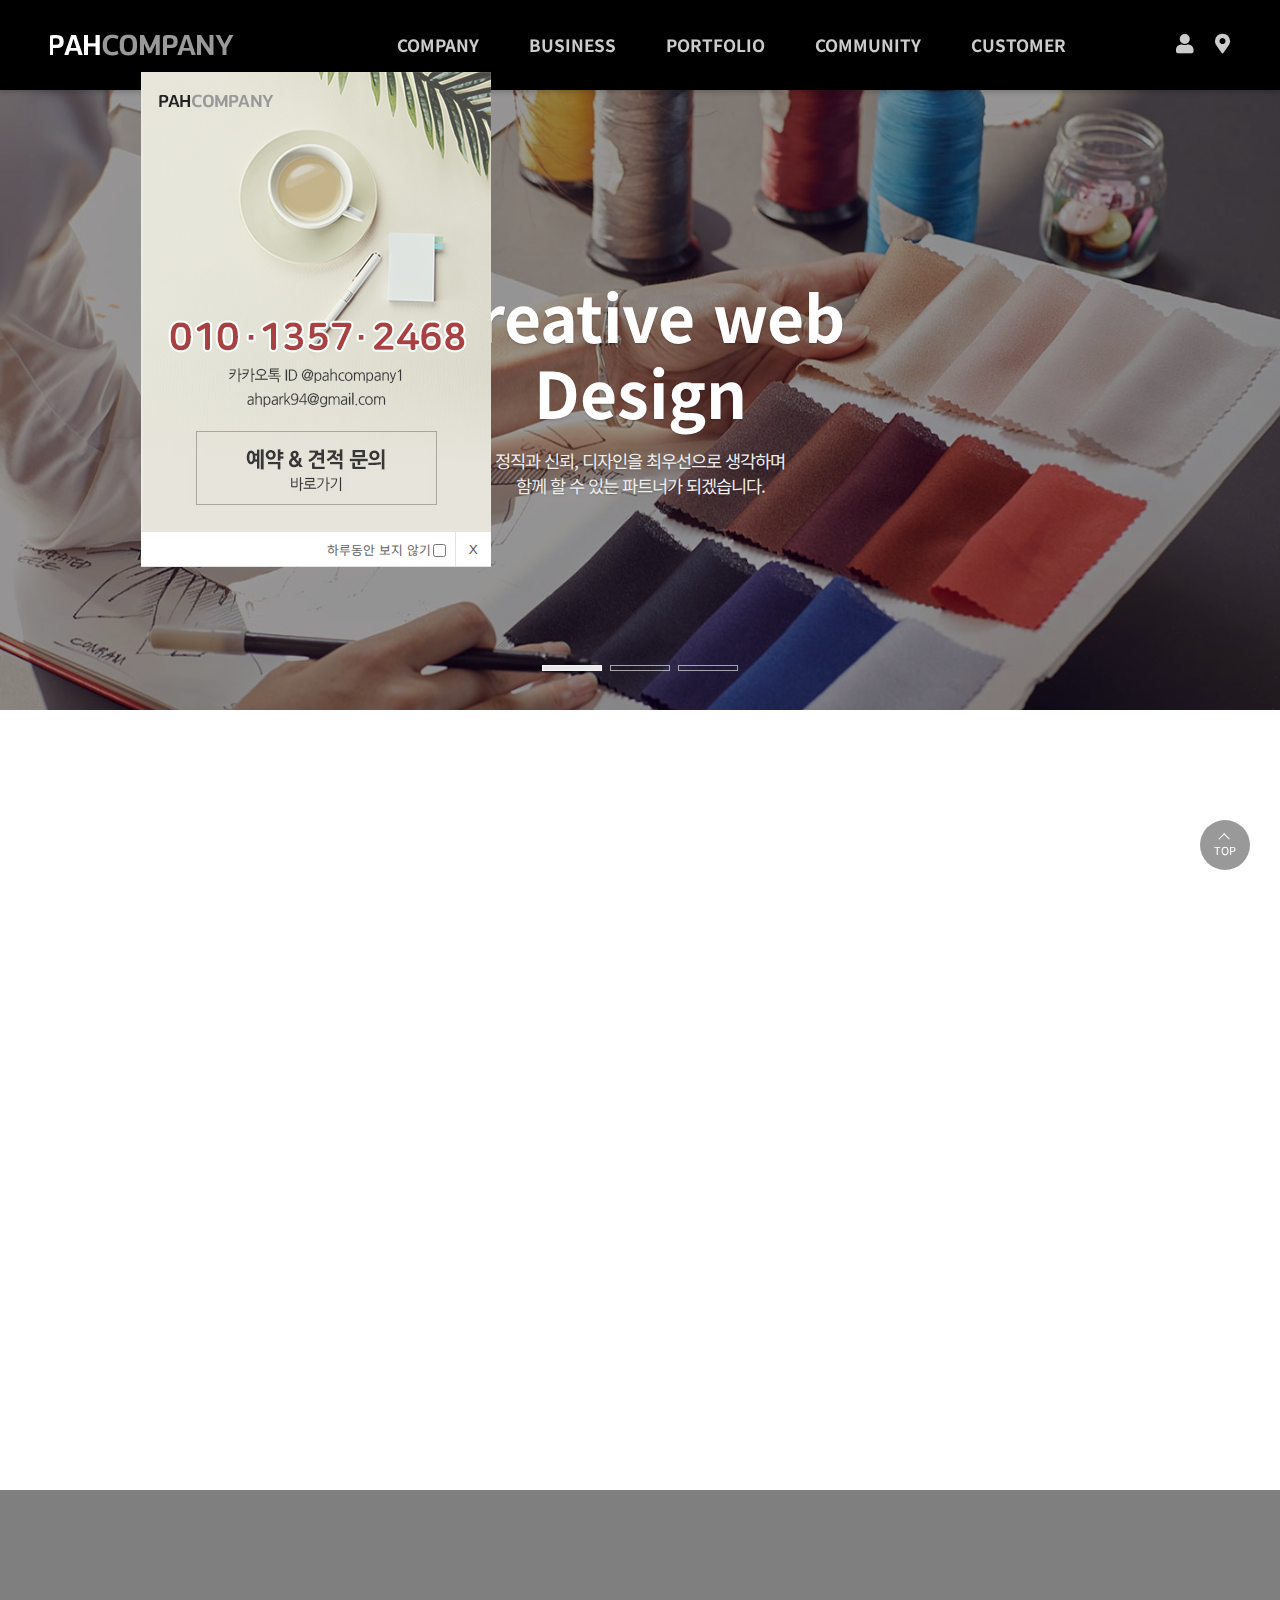
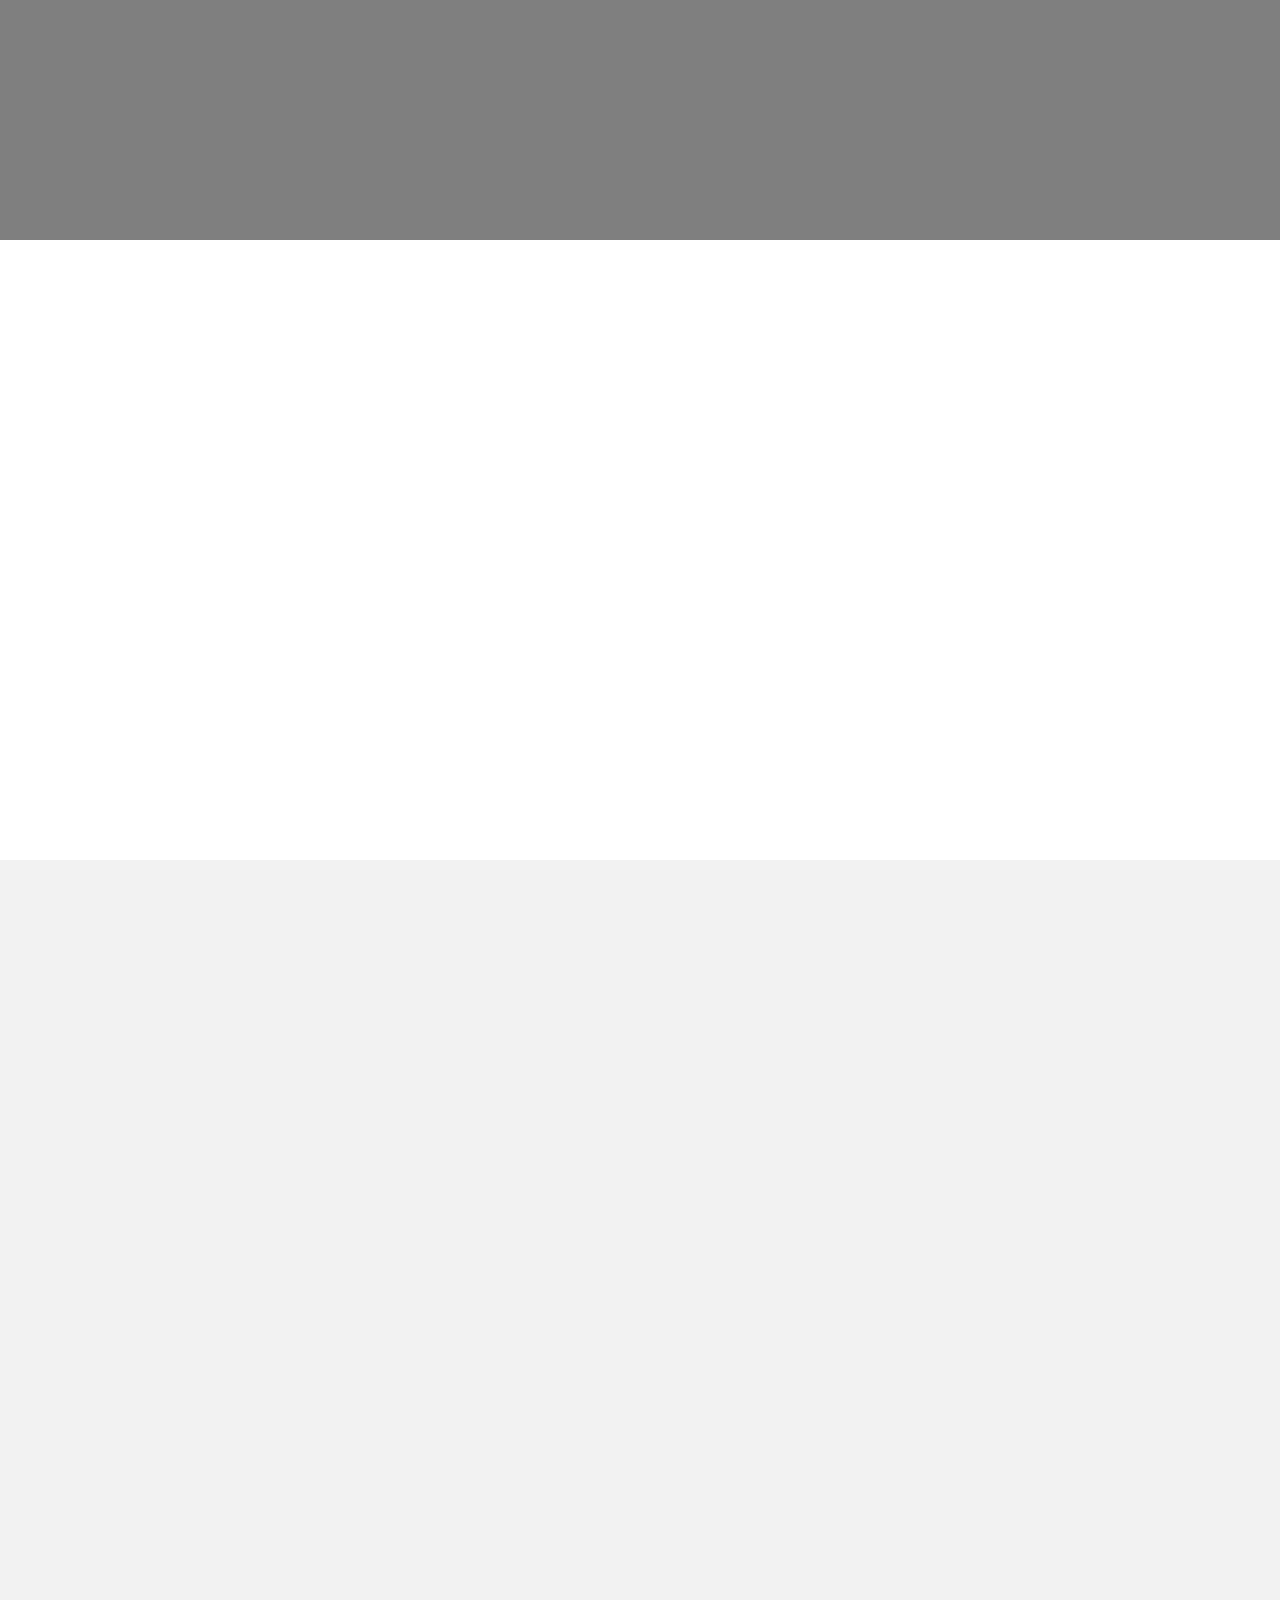
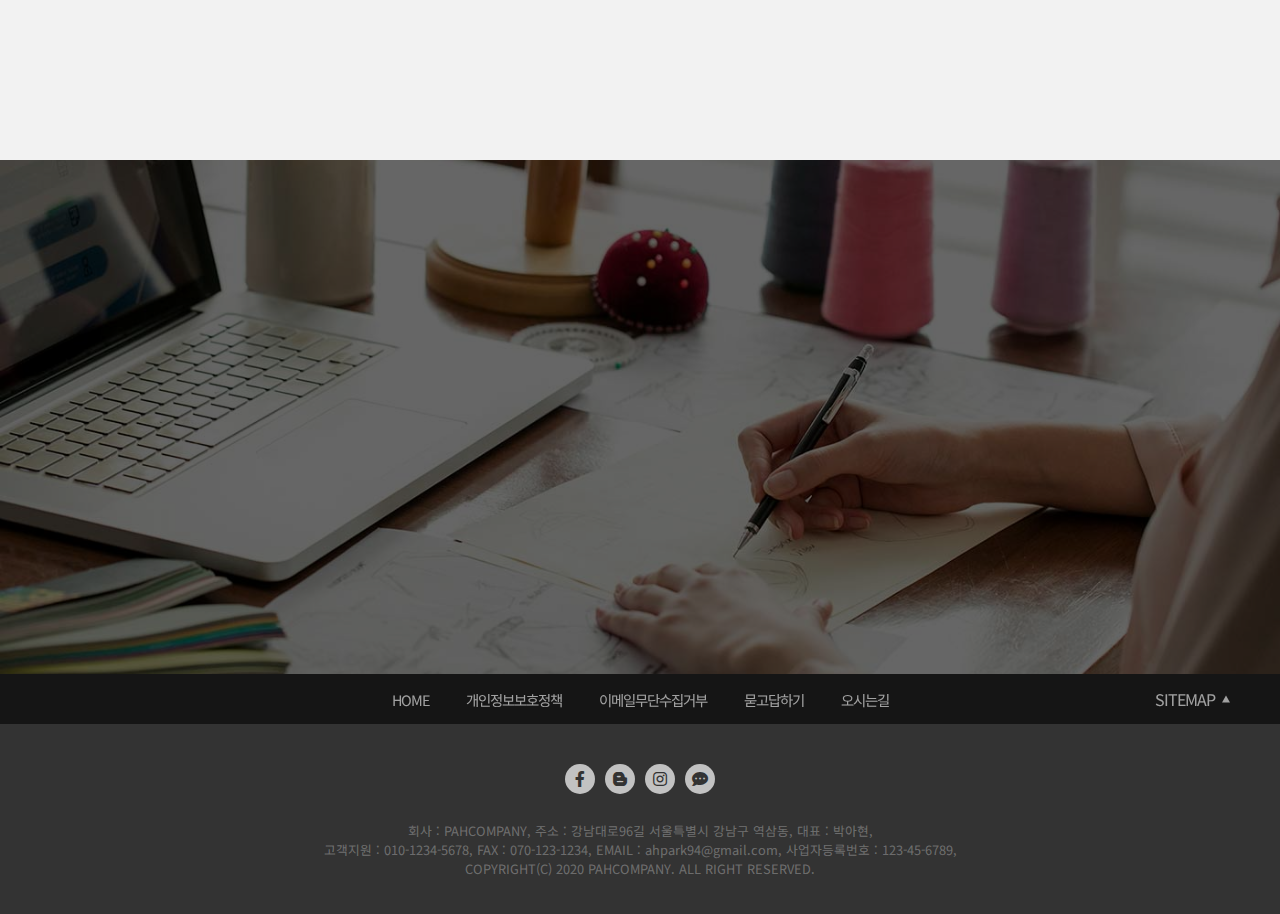
<file: index.html>
<!DOCTYPE html>
<html lang="ko">
<head>
    <meta charset="UTF-8">
    <meta name="viewport" content="width=device-width, initial-scale=1.0 maximum-scale=2.0">
    <title>PAHCOMPANY</title>
    <link rel="stylesheet" href="https://use.fontawesome.com/releases/v5.7.0/css/all.css">
    <link rel="stylesheet" href="css/slick.css">
    <link rel="stylesheet" href="css/reset.css">
    <link rel="stylesheet" href="css/common.css">
    <link rel="stylesheet" href="css/index.css">
    <link rel="stylesheet" href="css/rwdcommon.css">
    <link rel="stylesheet" href="css/login.css">
    <link rel="stylesheet" href="css/join.css">
    <link rel="stylesheet" href="css/company01.css">
    <link rel="stylesheet" href="css/company02.css">
    <link rel="stylesheet" href="css/company03.css">
    <link rel="stylesheet" href="css/customer01.css">
    <link rel="stylesheet" href="css/community01.css">
    <link rel="stylesheet" href="css/business01.css">
    <link rel="stylesheet" href="css/portfolio01.css">
    <script src="js/jquery-1.12.4.min.js"></script>
    <script src="js/jquery-migrate-1.4.1.min.js"></script>
    <script src="js/prefixfree.min.js"></script>
    <script src="js/slick.min.js"></script>
    <script src="js/jquery.cookie.js"></script>
</head>
<body>
    
    <header id="header">
        <div class="toph1NavWrap">
            <div class="toph1Nav row">
                <h1>
                    <a href="index.html">
                        <div></div>
                        <img src="images/logo.png" alt="PAH COMPANY">
                        <span></span>
                        <span></span>
                        <span></span>
                    </a>
                </h1>
                <div class="open-nav">
                    <a href="#none">
                        <strong class="blind">메뉴열기</strong>
                        <span></span>
                        <span></span>
                        <span></span>
                    </a>
                </div>
                <div class="lognav-box cf">
                    <div class="toplogin">
                        <a href="login.html"><i class="fas fa-user"></i><span></span></a><!--
                    --><a href="company03.html"><i class="fas fa-map-marker-alt"></i><span></span></a>
                    </div>
                    <div class="nav">
                        <ul class="depth1">
                            <li><a href="company01.html">COMPANY</a>
                                <ul class="depth2">
                                    <li><a href="company01.html">회사개요</a></li>
                                    <li><a href="company02.html">CEO인사말</a></li>
                                    <li><a href="company03.html">오시는길</a></li>
                                </ul>
                            </li><!--
                            --><li><a href="business01.html">BUSINESS</a>
                                <ul class="depth2">
                                    <li><a href="business01.html">사업분야01</a></li>
                                    <li><a href="ready.html">사업분야02</a></li>
                                    <li><a href="ready.html">사업분야03</a></li>
                                    <li><a href="ready.html">사업분야04</a></li>
                                </ul>
                            </li><!--
                            --><li><a href="portfolio01.html">PORTFOLIO</a>
                                <ul class="depth2">
                                    <li><a href="portfolio01.html">포트폴리오01</a></li>
                                    <li><a href="ready.html">포트폴리오02</a></li>
                                    <li><a href="ready.html">포트폴리오03</a></li>
                                    <li><a href="ready.html">포트폴리오04</a></li>
                                </ul>
                            </li><!--
                            --><li><a href="community01.html">COMMUNITY</a>
                                <ul class="depth2">
                                    <li><a href="community01.html">공지사항</a></li>
                                    <li><a href="ready.html">홍보자료</a></li>
                                    <li><a href="ready.html">채용안내</a></li>
                                </ul>
                            </li><!--
                            --><li><a href="customer01.html">CUSTOMER</a>
                                <ul class="depth2">
                                    <li><a href="customer01.html">1:1문의</a></li>
                                    <li><a href="ready.html">묻고답하기</a></li>
                                    <li><a href="ready.html">FAQ</a></li>
                                </ul>
                            </li>
                        </ul>                    
                    </div>
                </div>
            </div>
            <div class="deco-box"></div>
            <div class="mobile-box"></div>
        </div>
    </header>

    <div id="containerArea">
    </div>
    
    <footer id="footer">
        <div class="footMenu">
            <div class="row">
                <a href="#none">HOME</a>
                <a href="#none">개인정보보호정책</a>
                <a href="#none">이메일무단수집거부</a>
                <a href="#none">묻고답하기</a>
                <a href="#none">오시는길</a>
                <div class="sitemapBox">
                    <a href="#none" class="mapbtn">SITEMAP</a>
                    <ul class="maplist1">
                        <li><span>회사소개</span>
                            <ul class="maplist2">
                                <li><a href="company01.html">회사개요</a></li>
                                <li><a href="company02.html">CEO인사말</a></li>
                                <li><a href="company03.html">오시는길</a></li>
                            </ul>
                        </li>
                        <li><span>비지니스</span>
                            <ul class="maplist2">
                                <li><a href="business01.html">사업분야01</a></li>
                                <li><a href="#none">사업분야02</a></li>
                                <li><a href="#none">사업분야03</a></li>
                                <li><a href="#none">사업분야04</a></li>
                            </ul>
                        </li>
                        <li><span>포트폴리오</span>
                            <ul class="maplist2">
                                <li><a href="portfolio01.html">포트폴리오01</a></li>
                                <li><a href="#none">포트폴리오02</a></li>
                                <li><a href="#none">포트폴리오03</a></li>
                                <li><a href="#none">포트폴리오04</a></li>
                            </ul>
                        </li>
                        <li><span>커뮤니티</span>
                            <ul class="maplist2">
                                <li><a href="community01.html">공지사항</a></li>
                                <li><a href="#none">홍보자료</a></li>
                                <li><a href="#none">채용안내</a></li>
                            </ul>
                        </li>
                        <li><span>고객센터</span>
                            <ul class="maplist2">
                                <li><a href="customer01.html">1:1문의</a></li>
                                <li><a href="#none">묻고답하기</a></li>
                                <li><a href="#none">FAQ</a></li>
                            </ul>
                        </li>
                        <li><span>개인정보관리</span>
                            <ul class="maplist2">
                                <li><a href="join.html">회원가입</a></li>
                                <li><a href="login.html">로그인</a></li>
                                <li><a href="#none">개인정보보호정책</a></li>
                                <li><a href="#none">이메일무단수집거부</a></li>
                            </ul>
                        </li>
                    </ul>
                </div>
            </div>
        </div>
        <div class="comInfo">
            <div class="sns">
                <a href="#none"><i class="fab fa-facebook-f"></i></a>
                <a href="#none"><i class="fab fa-blogger-b"></i></a>
                <a href="#none"><i class="fab fa-instagram"></i></a>
                <a href="#none"><i class="fas fa-comment-dots"></i></a>
            </div>
            <div class="bizInfo">
                회사 : PAHCOMPANY, 주소 : 강남대로96길 서울특별시 강남구 역삼동, 대표 : 박아현,
                <br>고객지원 : 010-1234-5678, FAX : 070-123-1234, EMAIL : ahpark94@gmail.com, 사업자등록번호 : 123-45-6789,
                <br>COPYRIGHT(C) 2020 PAHCOMPANY. ALL RIGHT RESERVED.
            </div>
        </div>
    </footer>

    <div class="goTop">
        <a href="#">TOP</a>
        <span class="blind">맨위로</span>
    </div>

    <div id="popupBox">
        <img src="images/popup.jpg" alt="견적문의안내">
        <div class="btnBox">
            하루동안 보지 않기<input type="checkbox">
            <button type="button">X</button>
        </div>
    </div>

    <div class="loading">
        <div class="contBox">
            <div class="txtBox">
                PAHCOMPANY
                <span>PAHCOMPANY</span>
            </div>
            <p class="count">0%</p>
        </div>
    </div>


    <script src="js/common.js"></script>
    
</body>
</html>
</file>
<file: css/common.css>
@charset "utf-8";

.row {width: 1180px; margin: 0 auto;}
* {outline: none;}

.toph1NavWrap {background: #000; position: relative; box-shadow: 0 1px 5px 1px rgba(0,0,0,0.2); z-index: 9;}
.toph1Nav {position: relative; height: 90px; z-index: 8;}
.toph1Nav h1 a {position: relative; display: inline-block; width: 250px; height: 90px; overflow: hidden;}
.toph1Nav h1 img {height: 100%; position: relative; z-index: 2;}
.toph1Nav h1 span {position: absolute; display: inline-block; top:0; height: 90px; width: 250px; z-index: 1;}
.toph1Nav h1 span:nth-of-type(1) {background: #fff; left: 0;}
.toph1Nav h1 span:nth-of-type(2) {background: #999; left: 50px;}
.toph1Nav h1 span:nth-of-type(3) {background: #fff; right: 0%; width: 0px; transform: skewX(20deg); top: 28%; transition: 1s ease; opacity: 0;}
.toph1Nav h1 a:hover span:nth-of-type(3) {right: 100%; opacity: 0.8; width: 80px;}
.toph1Nav .lognav-box {position: absolute; width: 75%; right: 0; top: 50%; transform: translateY(-50%);}
.toplogin {font-size: 15px; right: 0; float: right;}
.toplogin a {margin-left: 21px; color: rgba(255,255,255,0.8); line-height: 90px;}
.toplogin a i {font-size: 20px}
.toplogin a:hover {color: rgba(255,255,255,1);}
.toph1Nav .nav {float: left; margin-left: 3%;}
.toph1Nav .nav .depth1 > li {text-align: center; position: relative; display: inline-block;}
.toph1Nav .nav .depth1 > li > a {display: block; padding: 0 25px; font-size: 17px; color: rgba(255,255,255,0.8); font-weight: bold; line-height: 90px;}
.toph1Nav .nav .depth2 {position: absolute; top: 100%; left: 0; height: 210px; width: 100%; padding-top: 16px; border-right: 1px solid rgba(255,255,255,.1); display: none;}
.toph1Nav .nav .depth1 li:first-child .depth2{border-left: 1px solid rgba(255,255,255,.1);}
.toph1Nav .nav .depth2 > li {font-size: 15px; color: rgba(255,255,255,.6); letter-spacing: -0.5px; position: relative; transition: 0.5s ease;}
.toph1Nav .nav .depth2 > li > a {display: block; padding: 5px 0;}
/* hover */
.toph1Nav .nav .depth1 > li:hover > a {color: rgba(255,255,255,1);}
.toph1Nav .nav .depth1 > li:hover:before {content: ''; position: absolute; left: 0; bottom: 0; width: 100%; height: 2px; background: #a84142;}
.toph1Nav .nav .depth1 > li:hover .depth2 {background: rgba(255,255,255,.05);}
.toph1Nav .nav .depth2 > li:hover {color: rgba(255,255,255,.9); text-decoration: underline;}
/* deco-box */
.toph1NavWrap .deco-box {background: rgba(20,20,20,.9); width: 100%; height: 210px; top: 100%; left: 0; position: absolute; z-index: 7; display: none;} 
.opennav {display: none;} 
.toph1NavWrap .mobile-box {display: none;}

/* footer */
.footMenu {background: #151515; height: 50px; text-align: center; line-height: 50px; letter-spacing: -1px;}
.footMenu > div {position: relative;}
.footMenu > div > a {display: inline-block; position: relative; padding: 0 17px; font-size: 0.9rem; color: rgba(255,255,255,0.6); transition: 0.3s ease; z-index: 2;}
.footMenu a:hover {color: rgba(255,255,255,0.9);}
.comInfo {background: #333; text-align: center; padding: 40px 0 35px;}
.comInfo .sns a {display: inline-block; background: rgba(255,255,255,0.7); color: #333; font-size: 1rem; width: 30px; height: 30px; border-radius: 50%; margin: 0 3px; font-weight: bold; line-height: 1.8rem; transition: 0.3s ease;}
.comInfo .sns a:hover {background: rgba(255,255,255,1);}
.comInfo .bizInfo {font-size: 0.8rem; color: rgba(255,255,255,0.3); line-height: 1.5em; padding-top: 27px;}
/* sitemap */
.footMenu .sitemapBox {position: absolute; top: 0; right: 0; width: 100%; text-align: right; color: rgba(255,255,255,0.6); z-index: 1;}
.footMenu .sitemapBox .mapbtn {position: relative; padding: 15px;}
.footMenu .sitemapBox .mapbtn:after {content: ''; position: absolute; display: inline-block; top: 50%; right: 0; border-bottom: 7px solid rgba(255,255,255,0.6); border-left: 4px solid transparent; border-right: 4px solid transparent; transform: translateY(-50%);}
.footMenu .maplist1 {position: absolute; bottom: 100%; right: 0; width: 100%; text-align: center; line-height: 1.8rem; background: #222; border-top: 3px solid #a84142; padding: 30px 0; display: none;}
.footMenu .maplist1 a {display: block; font-size: 0.9rem; color: rgba(255,255,255,.5); padding: 5px 0;}
.footMenu .maplist1 > li {float: left; width: calc(100%/6); vertical-align: top; font-size: 1.1rem; padding: 10px 0 15px; color: rgba(255,255,255,.8); position: relative;}
.footMenu .maplist1 > li:before {content: ''; position: absolute; width: 1px; height: 210px; top: 0; left: 0; background: rgba(255,255,255,.1);}
.footMenu .maplist1 span {font-weight: bold;}
.footMenu .maplist2 {padding-top: 15px;}
.footMenu .sitemapBox .mapbtn:hover:after {border-bottom: 7px solid rgba(255,255,255,1);}
.footMenu .sitemapBox .mapbtn.on:after {transform: rotate(180deg) translateY(-50%); top: 40%;}
.footMenu .maplist2 > li > a:hover {color: rgba(255,255,255,1); text-decoration: underline;}

/* go top btn */
.goTop {position: fixed; right: 30px; bottom: 30px; width: 50px; height: 50px; border-radius: 50%; background: rgba(0,0,0,0.4); font-size: 11px; color: #fff; display: inline-block; line-height: 60px; text-align: center; font-weight: normal; transition: 0.3s ease;}
.goTop:before {content: ''; position: absolute; left: 46%; top: 12px; width: 7px; height: 7px; border-top: 1px solid #fff; border-right: 1px solid #fff; transform: rotate(-45deg) translateX(-50%); opacity: 1;}
.goTop a {display: block;}
.goTop:hover {background: rgba(0,0,0,0.9);}
.goTop:hover:before {animation: goTop-ani 1s infinite;}
@keyframes goTop-ani {
    0% {top: 12px; opacity: 1;}
    100% {top: 7px; opacity: 0;}
  }

/* popup */
#popupBox {position: absolute; top: 8%; left: 11%; z-index: 10; display: none;}
#popupBox .btnBox {background: #fff; height: 36px; text-align: right; font-size: 0.8rem; color: #666; line-height: 36px; border-top: 1px solid #e3e3e3; border-bottom: 1px solid #e3e3e3;}
#popupBox .btnBox input {display: inline-block; vertical-align: middle; margin: 0 5px 2px 2px;}
#popupBox .btnBox button {height: 100%; width: 36px; border-left: 1px solid #e3e3e3; vertical-align: top; color: #555; line-height: 36px; background: transparent;}


/* loading */
.loading {position: fixed; top: 0; left: 0; right: 0; bottom: 0; background: rgba(255,255,255,1);z-index: 99;}
.loading .contBox {position: absolute; top: 45%; left: 50%; transform: translate(-50%, -50%); text-align: center;}
.loading .contBox .txtBox {font-family: 'Roboto', sans-serif; font-size: 2.5rem; font-weight: bold; color: #eee; margin-bottom: 20px;}
.loading .contBox .txtBox span {position: absolute; width: 0%; top: 0; left: 0; color: #777; overflow: hidden;}
</file>
<file: css/index.css>
@charset "utf-8";

.slide:before {content: ''; position: absolute ; left: 0; right: 0; top: 0; bottom: 0; background: rgba(0,0,0,0.4);}
.slide {height: 620px; background-size: cover; background-position: center; position: relative;}
.slide1 {background-image: url(../images/visual01.jpg); height: 620px;}
.slide2 {background-image: url(../images/visual02.jpg); height: 620px;}
.slide3 {background-image: url(../images/visual03.jpg); height: 620px;}
/* text animation */
.slide-outer .text {position: absolute; top: 48%; left: 50%; transform: translate(-50%, -50%); text-align: center;}
.slide-outer .text h2 {font-size: 4rem; color: #fff; text-shadow: 0 1px 2px rgba(0, 0, 0, .2); padding-bottom: 18px; line-height: 1.2;}
.slide-outer .text p {color: #eee; letter-spacing: -1px; text-shadow: 0 1px 2px rgba(0, 0, 0, .2); font-size: 1.1rem;}
.slide-outer .slide.slick-active .text h2 {animation: fadeInDown 1s 0.5s both ease-in-out}
.slide-outer .slide.slick-active .text p {animation: fadeInUp 1s 1s both ease-in-out;}
/* arrow, dot */
.slide-outer {position: relative;}
.slide-outer .arr-box {position: absolute; height: 100%; width: 10%; top: 0; cursor: pointer; opacity: 0; transition: 0.5s ease;}
.slide-outer:hover .arr-box {opacity: 1;}
.slide-outer .prev {left: 0; z-index: 6; text-align: right; background: linear-gradient(to right, rgba(0,0,0,.2), rgba(0,0,0,0));}
.slide-outer .next {right: 0; text-align: left; background: linear-gradient(to left, rgba(0,0,0,.2), rgba(0,0,0,0))}
.slide-outer .arr {display: inline-block; border-top: 2px solid rgba(255,255,255,0.7); border-left: 2px solid rgba(255,255,255,0.6); width: 35px; height: 35px; transform: translateY(-50%); line-height: 1;}
.slide-outer .arr-left {transform: rotate(-45deg);}
.slide-outer .arr-right {transform: rotate(-225deg);}
.slide-outer .slick-dots {position: absolute; bottom: 34px; left: 50%; transform: translateX(-50%);}
.slide-outer .slick-dots li {display: inline-block;}
.slide-outer .slick-dots li button {border: 1px solid rgba(255,255,255,.6); width: 60px; height: 6px; text-indent: -9999px; overflow: hidden; margin: 0 4px; background: transparent;}
.slide-outer .slick-dots li.slick-active button {background: rgba(255,255,255,0.9);}

@keyframes fadeInDown {
  from {
    opacity: 0;
    -webkit-transform: translate3d(0, -50%, 0);
    transform: translate3d(0, -50%, 0);
  }  
  to {
    opacity: 1;
    -webkit-transform: translate3d(0, 0, 0);
    transform: translate3d(0, 0, 0);
  }
}
@keyframes fadeInUp {
  from {
    opacity: 0;
    -webkit-transform: translate3d(0, 50%, 0);
    transform: translate3d(0, 50%, 0);
  }  
  to {
    opacity: 1;
    -webkit-transform: translate3d(0, 0, 0);
    transform: translate3d(0, 0, 0);
  }
}


/* section 공통 */
#main_section .section_tit h2 {color: #1f1f1f; font-size: 2.4rem; text-align: center; margin-top: 15px; opacity: 0;animation: secani 1s both;}
#main_section .section_tit p {font-size: 1.1rem; text-align: center; color: #777; padding: 5px 0 50px; margin-top: 15px; opacity: 0; animation: secani 1s both 0.5s;}
@keyframes secani {
  0% {}
  100% {margin-top: 0; opacity: 1;}
}

/* service */
.service {height: 780px; padding: 90px 0 110px;}
.service ul {height: 420px;}
.service ul li {float: left; width: 32.2%; margin-left: 1.7%; margin-top: 30px; opacity: 0; animation: secani 1s both;}
.service ul li:first-child {margin-left: 0; animation-delay: 0s;}
.service ul li:nth-child(2) {animation-delay: 0.5s;}
.service ul li:last-child {animation-delay: 1s;}
.service ul li img {width: 100%; transition: 0.3s ease;}
.service ul li h3 {font-size: 1.4rem; color: #333; padding-top: 20px;}
.service ul li p {font-size: 1rem; color: #666; padding-right: 67px; padding: 20px 65px 23px 0;}
.service ul li span {display: inline-block; font-size: 0.7rem; color: #999; border: 1px solid #ccc; padding: 13px 30px; line-height: 12px; transition: 0.5s ease;}
.service .img_box {position: relative; overflow: hidden;}
.service .overlay {position: absolute; left: 0; right: 0; top: 0; bottom: 0; background: rgba(0,0,0,0); transition: 0.3s ease;}
.service ul li:hover .overlay {background: rgba(0,0,0,0.6);}
.service ul li:hover img {transform: scale(1.1);}
.service ul li:hover span {background: #a84142; color: #fff; border: 1px solid #a84142;}

/* pointmessage */
.pointmessage {background: url(../images/m-point01.jpg); background-size: cover; background-attachment: fixed; background-position: center; padding: 175px 0; position: relative;}
.pointmessage .overlay {position: absolute; left: 0; right: 0; top: 0; bottom: 0; background: rgba(0,0,0,0.5);}
.pointmessage .text {color: rgba(255,255,255,0.7); text-align: center; position: absolute; width: 90%; top: 50%; left: 50%; transform: translate(-50%, -50%); margin-top: 30px; opacity: 0; animation: secani 1s both;}
.pointmessage .text h2 {font-size: 2rem; color: #fff;}
.pointmessage .text p {font-size: 1rem; padding: 13px 0 20px;}
.pointmessage .text span {display: inline-block; font-size: 0.7rem; border: 1px solid rgba(255,255,255,0.4); padding: 15px 36px; line-height: 12px; transition: 0.5s ease;}
.pointmessage .text span:hover {background: rgba(255,255,255,0.2);}

/* challenge */
.challenge {padding: 140px 0; height: 620px;}
.challenge .video_box {display: inline-block; width: 60%; height: 340px; overflow: hidden; margin-top: 30px; opacity: 0; animation: secani 1s both;}
.challenge .video_box  img {width: 100%;}
.challenge .table_box {float: right; width: 40%; padding-left: 4%; margin-top: 30px; opacity: 0; animation: secani 1s both 0.5s; }
.challenge .tabTit ul {border-bottom: 1px solid #ddd; margin-bottom: 15px;}
.challenge .tabTit ul li {float: left; font-size: 0.9rem; text-align: center; margin-bottom: -1px; margin-left: 1px;}
.challenge .tabTit ul li a {display: block; padding: 12px 25px; background: #ddd; color: #666; border: 1px solid #ddd;}
.challenge .tabTit ul li.on a {background: #fff; color: #333; border: 1px solid #ccc; border-bottom: 1px solid transparent;}
.challenge .tabCont {position: relative;}
.challenge .tabCont > div {display: none; position: absolute; top: 0; left: 0;}
.challenge .tabCont > div:first-child {display: block;}
.challenge .tabCont col:first-child {width: 70%;}
.challenge .tabCont col:last-child {width: 30%;}
.challenge .tabCont td:last-child {text-align: right;}
.challenge .tabCont td {padding: 12px 0; border-bottom: 1px dotted #ccc; color: #666; font-size: 0.9rem; white-space: nowrap; overflow: hidden; text-overflow: ellipsis;}
.challenge .tabCont td:hover {color: #333;}
.challenge .tabCont .moreBtn {position: absolute; top: -60px; right: 0; color: #666; font-size: 1.5rem; display: inline-block; transition: 0.3s ease;}
.challenge .tabCont .moreBtn:hover {transform: rotate(90deg);}


/* business */
.business {background: #f2f2f2; padding: 70px 0 90px; height: 900px;}
.business ul li {width: 23.72%; float: left; margin-left: 1.7%; margin-top: 15px; opacity: 0; animation: secani 1s both;}
.business ul li:first-child {margin-left: 0;}
.business ul li:nth-child(2) {animation-delay: 0.5s;}
.business ul li:nth-child(3) {animation-delay: 1s;}
.business ul li:last-child {animation-delay: 1.5s;}
.business ul li .img_box {position: relative; overflow: hidden; height: 363px;}
.business ul li .img_box:after {content: ''; position: absolute; left: 0; right: 0; top: 0; bottom: 0; background: rgba(0,0,0,0); transition: 0.3s ease;}
.business ul li .img_box img {height: 100%; transition: 0.3s ease;}
.business ul li .text {background: #fff; padding: 22px;}
.business ul li .text h3 {font-size: 1.2rem; color: #333; padding-top: 18px; transition: 0.3s ease;}
.business ul li .text p {font-size: 1rem; color: #666; padding: 12px 0 26px;}
.business ul li:hover .text h3 {color: #a84142;}
.business ul li:hover .img_box img {transform: scale(1.1);}
.business ul li:hover .img_box:after {background: rgba(0,0,0,0.6);}

/* inside */
.inside {background: url(../images/m-wi01.jpg) center; background-size: cover; position: relative; height: 514px;}
.inside .overlay {position: absolute; left: 0; right: 0; top: 0; bottom: 0; background: rgba(0,0,0,0.6);}
.inside .overlay > div {width: 980px; margin: 0 auto;}
#main_section .inside .section_tit {padding-top: 100px}
#main_section .inside .section_tit h2 {color: #fff;}
#main_section .inside .section_tit p {color: rgba(255,255,255,0.7); padding: 0 0 50px;}
.inside ul, .inside .section_tit {z-index: 10;}
.inside ul li {float: left; width: 23.46%; text-align: center; margin-left: 2.04%; color: #fff; border: 1px solid rgba(255,255,255,0.7); border-radius: 20px; padding: 30px 25px 23px; margin-top: 15px; opacity: 0; animation: secani 1s both; transition: 0.3s ease;}
.inside ul li:first-child {margin-left: 0;}
.inside ul li:nth-child(2) {animation-delay: 0.5s;}
.inside ul li:nth-child(3) {animation-delay: 1s;}
.inside ul li:last-child {animation-delay: 1.5s;}
.inside ul li a {display: block;}
.inside ul li i {font-size: 36px; opacity: 0.8; transition: 0.3s ease;}
.inside ul li h3 {font-weight: normal; padding: 16px 0 7px; font-size: 1.1rem;}
.inside ul li p {font-size: 1rem; color: rgba(255,255,255,0.7);}
.inside ul li:hover {background: rgba(168,65,66,.9); border: 1px solid transparent;}
.inside ul li:hover p {color: rgba(255,255,255,1);}
.inside ul li:hover i {opacity: 1;}
</file>
<file: css/rwdcommon.css>
@media only screen and (max-width: 1180px) {
.row {width: 100%; padding-right: 10px; padding-left: 10px;}
.toph1Nav h1 {font-size: 1.8rem; color: #fff; line-height: 90px; font-family: 'Roboto', sans-serif; position: absolute; width: 25%;}
.toph1Nav h1 em {color: #999;}
.toph1Nav h1 img {display: none;}
.toph1Nav h1 span {display: none;}
.toph1Nav .lognav-box {display: block; top: 100%; width: 100%; transform: translateY(0);}
.toph1Nav .nav {width: 100%; transform: translateY(0); background: rgba(0,0,0,.9); margin-left: 0;}
.toph1Nav .nav .depth1 {display: block}
.toph1Nav .nav .depth1 > li {border-bottom: none; display: block;}
.toph1Nav .nav .depth1 > li > a {padding: 10px 15px; line-height: 35px; transition: all 0.3s}
.toph1Nav .nav .depth2 {display: block; position: static; height: auto; padding-top: 0;}
.toplogin {background: rgba(0,0,0,.9); width: 100%; text-align: center; border-top: 1px solid rgba(255,255,255,.15); border-bottom: 1px solid rgba(255,255,255,.15);}
.toplogin a {display: inline-block; width: 50%; line-height: 55px; margin-left: 0; transition: all 0.3s}
.toplogin a i {padding: 0 10px;}
.toplogin a:hover {background: #a84142;}
.toph1Nav .nav .depth1 > li:hover:before {display: none;}
.toph1Nav .nav .depth1 > li:hover > a {background: #a84142;}
.toph1Nav .open-nav {display: block; position: absolute; top: 50%; right: 10px; transform: translateY(-50%); font-size: 25px; color: rgba(255,255,255,0.7); width: 25px;}
.toph1Nav .open-nav span {display: block; width: 25px; height: 3px; background: rgba(255,255,255,.7); border-radius: 3px; margin-top: 4px; transition: all 0.5s;}
.toph1Nav .open-nav span:nth-of-type(1) {margin-top: 0;}
.toph1Nav.on .open-nav span:nth-of-type(2) {display: none;}
.toph1Nav.on .open-nav span:nth-of-type(1) {transform: rotate(45deg); position: absolute; left: 0;}
.toph1Nav.on .open-nav span:nth-of-type(3) {transform: rotate(-45deg); position: absolute; top: -4px; left: 0;}
.toph1NavWrap .deco-box {display: none;}
.toph1NavWrap .mobile-box {position: fixed; display: none; height: 100%; right: 0; left: 0; top: 0; bottom: 0; background: transparent;}
.slide {height: 508px;}
.slide-outer .text h2 {font-size: 3.6rem;}
/* main */
.service {height: auto; padding: 90px 0;}
.service ul li {text-align: center; margin-left: 0;}
.service ul li h3 {text-align: center;}
.service ul li p {text-align: center; padding: 20px 10px 23px 10px;}
.challenge .video_box {width: 50%;}
.challenge .table_box {width: 50%;}
.challenge .tabTit ul li a {padding: 12px 20px;}
.business {height: auto;}
.business ul li {width: 49%; margin-bottom: 1.7%;}
.business ul li:nth-child(3) {margin-left: 0;}
.business ul li .img_box {height: 300px;}
.business ul li .img_box img {width: 100%; height: auto;}
.business ul li .text {padding-right: 16px;}
.inside .overlay > div {width: auto;}
#main_section .inside .section_tit {padding-top: 100px;}
.inside ul, .inside .section_tit {padding: 0 2%;}
.footMenu .sitemapBox .mapbtn {margin-right: 15px;}
}


@media only screen and (max-width: 800px) {
#popupBox {top: 0; left: 0; transform: scale(0.8);}
.toph1Nav h1 {font-size: 1.5rem;}
.slide {height: 460px;}
.slide-outer .text {width: 90%;}
.slide-outer .text h2 {font-size: 2.5rem;}
.slide-outer .text p {font-size: 1rem;}
.slide-outer .arr {display: none; width: 0;}
.slide-outer .arr-box {background: none; width: 0;}
.slide-outer .slick-dots li button {width: 40px; margin: 0 3px;}
/* main */
#main_section .section_tit h2 {font-size: 1.7rem;}
#main_section .section_tit p {font-size: 1rem; padding: 5px 13px 34px;}
.service {padding: 90px 0 70px; overflow: hidden;}
.service ul {height: 1280px;}
.service ul li {width: 100%; padding: 0 20px; margin-bottom: 50px;}
.service ul li h3 {font-size: 1.3rem;}
.service ul li p {padding: 4px 10px 13px;}
.pointmessage {padding: 210px 0;}
.pointmessage .text h2 {font-size: 1.8rem;}
.pointmessage .text p {padding: 30px 0;}
.challenge {height: auto;}
.challenge .video_box {width: 100%; padding-bottom: 60px; height: 420px;}
.challenge .table_box {width: 100%; float: none; padding: 0 10px;}
.challenge .table_box .tabCont {height: 235px;}
.business ul li {width: 100%; margin: 5%; margin-left: 0;}
.business ul li .text {text-align: center; padding: 0 16px;}
.business ul li .text h3 {padding-top: 22px;}
.business ul li .img_box {height: 240px;}
#main_section .inside .section_tit {padding-top: 80px;}
.inside {height: 630px;}
.inside ul li {width: 48%; margin: 3% 1%; padding: 25px 15px 20px;}
.inside ul li:first-child {margin-left: 1%;}
.inside ul li p {font-size: 0.9rem;}
.footMenu > div > a {padding: 0 3px; font-size: 0.7rem;}
.footMenu .sitemapBox {display: none;}
.comInfo {padding: 40px 0 50px;}
}
</file>
<file: css/login.css>
@charset "utf-8";

#login_section .subVisual {height: 286px; background: url(../images/sub-visual01.jpg); background-size: cover; position: relative;}
#login_section .subVisual .overlay {position: absolute; left: 0; right: 0; top: 0; bottom: 0; background: rgba(0,0,0,0.6);}
#login_section .subVisual .text {position: absolute; color: #fff; text-align: center; width: 100%; top: 25%; left: 50%; transform: translateX(-50%);}
#login_section .subVisual .text h2 {font-size: 3rem; text-shadow: 0 0 10px rgba(0, 0, 0, .4); font-weight: normal;}
#login_section .subVisual .text p {font-size: 0.9rem; color: rgba(255,255,255,0.5); padding-top: 5px;}
#login_section .subVisual .subnav {position: absolute; height: 47px; bottom: 0; border-top: 1px solid rgba(255,255,255,0.2); width: 100%;}
#login_section .subVisual .subnav_box {line-height: 43px; text-align: center; margin: 0 auto; font-size: 1rem;}
#login_section .subVisual .subnav_box a {display: inline-block; padding: 0 20px; position: relative; color: rgba(255,255,255,.7);}
#login_section .subVisual .subnav_box a.on {color: #fff}
#login_section .subVisual .subnav_box a.on:before {content: ''; position: absolute; width: 100%; height: 2px; background: #a84142; top: -1px; left: 0; right: 0; color: rgba(255,255,255,1);}

/* 타이틀 */
#login_section p {line-height: 1.7rem; font-size: 1.1rem; color: #777;}
#login_section .subTit {padding: 70px 0 60px; text-align: center; border-bottom: 2px solid #eaeaea;}
#login_section .subTit h2 {font-size: 2.1rem;}
#login_section .subTit p {padding-top: 9px;}

#login_section .login {padding: 62px 0 130px;}
#login_section .login .loginform {width: 752px; margin: 0 auto; background: #f5f5f5; border: 1px solid #d5d5d5; border-top: 2px solid #000; padding: 87px 0 77px; text-align: center;}
#login_section .login .loginform label {font-size: 1rem; text-align: right; font-weight: bold; width: 100px; line-height: 37px; height: 37px; padding-right: 25px; display: inline-block; margin-bottom: 5px;}
#login_section .login .loginform input {width: 530px; height: 37px; border: 1px solid #d5d5d5; padding: 0 1em;}
#login_section .login .loginform button {background: #333; color: #fff; margin: 33px 0; padding: 16px 56px; font-size: 1rem;}
#login_section .login .loginform .login_btn a {font-size: 0.9rem; color: #777; border: 1px solid rgba(0,0,0,.15); padding: 10px 40px; display: inline-block; transition: 0.3s ease;}
#login_section .login .loginform .login_btn a:hover {background: rgba(0,0,0,.2); color: #fff; border: 1px solid transparent;}

/* 반응형 */
@media only screen and (max-width: 1180px){
    #login_section .subTit {width: 95%; padding: 70px 10px 60px;}
}
@media only screen and (max-width: 800px){
    #login_section .subVisual .text h2 {font-size: 2.4rem;}
    #login_section .subVisual .text p {font-size: 0.8rem; padding-top: 0;}
    #login_section .subVisual .subnav_box {font-size: 1rem;}
    #login_section .subVisual .subnav_box a {padding: 0 15px;}
    #login_section .subTit h2 {font-size: 1.8rem;}
    #login_section p {font-size: 1rem;}
    #login_section .login {padding: 62px 10px 130px;}
    #login_section .login .loginform {width: 100%; padding: 87px 10px 67px;}
    #login_section .login .loginform label {text-align: center; width: 28%; font-weight: normal;}
    #login_section .login .loginform input {width: 70%;}
    #login_section .login .loginform .login_btn a {padding: 12px 0; margin-bottom: 10px; width: 100%;}
}
</file>
<file: css/join.css>
@charset "utf-8";

#join_section .subVisual {height: 286px; background: url(../images/sub-visual01.jpg); background-size: cover; position: relative;}
#join_section .subVisual .overlay {position: absolute; left: 0; right: 0; top: 0; bottom: 0; background: rgba(0,0,0,0.6);}
#join_section .subVisual .text {position: absolute; color: #fff; text-align: center; width: 100%; top: 25%; left: 50%; transform: translateX(-50%);}
#join_section .subVisual .text h2 {font-size: 3rem; text-shadow: 0 0 10px rgba(0, 0, 0, .4); font-weight: normal;}
#join_section .subVisual .text p {font-size: 0.9rem; color: rgba(255,255,255,0.5); padding-top: 5px;}
#join_section .subVisual .subnav {position: absolute; height: 47px; bottom: 0; border-top: 1px solid rgba(255,255,255,0.2); width: 100%;}
#join_section .subVisual .subnav_box {line-height: 43px; text-align: center; margin: 0 auto; font-size: 1rem;}
#join_section .subVisual .subnav_box a {display: inline-block; padding: 0 20px; position: relative; color: rgba(255,255,255,.7);}
#join_section .subVisual .subnav_box a.on {color: #fff}
#join_section .subVisual .subnav_box a.on:before {content: ''; position: absolute; width: 100%; height: 2px; background: #a84142; top: -1px; left: 0; right: 0; color: rgba(255,255,255,1);}

/* 타이틀 */
#join_section p {line-height: 1.7rem; font-size: 1.1rem; color: #777;}
#join_section .subTit {padding: 70px 0 60px; text-align: center; border-bottom: 2px solid #eaeaea;}
#join_section .subTit h2 {font-size: 2.1rem;}
#join_section .subTit p {padding-top: 9px;}

#join_section .joinWrap {padding: 60px 30px 130px;}
#join_section .commentBox {background: #f5f5f5; border: 1px solid #e4e4e4; padding: 32px 40px; line-height: 1.6em; font-size: 1rem; color: #777;}
#join_section .commentBox p {color: #222; font-size: 1.1rem; font-weight: bold; margin-bottom: 5px;}

#join_section .joinBox {padding: 60px 0 0;}
#join_section .joinBox h3 {font-size: 1.2rem; border-bottom: 2px solid #000; padding-bottom: 10px;}
#join_section .joinBox .pilsoo {position: relative;}
#join_section .joinBox .pilsoo:before {content: '*'; position: absolute; font-size: 1rem; color: #f00; display: inline-block; line-height: 55px; vertical-align: top; width: 18px; left: -17px;}
#join_section .join_list {border-bottom: 1px solid #cecece;}
#join_section .join_list li {border-bottom: 1px solid #efefef;}
#join_section .join_list .label_box {display: inline-block; width: 23%; background: #f7f7f7; height: 52px; line-height: 52px; vertical-align: top; text-align: center; font-size: 1rem; font-weight: bold;}
#join_section .join_list .input_box {display: inline-block; vertical-align: top; height: 52px; padding: 9px 6px 9px;}
#join_section .join_list .input_box input[type=text],
#join_section .join_list .input_box input[type=password],
#join_section .join_list .input_box select
{height: 100%; border: 1px solid #ccc; padding: 0 1rem; vertical-align: top; font-size: 0.9rem; padding: 0 0.5em;}
#join_section .join_list .pw_self {margin-left: 6px;}
#join_section .join_list a {display: inline-block; background: #d7ba9a; color: #fff; font-size: 0.9rem; padding: 5px 10px; vertical-align: top; border-radius: 5px; margin: 0 6px; letter-spacing: -1px; border: 1px solid #d2b18c;}
#join_section .join_list span {display: inline-block; vertical-align: middle; font-size: 0.9rem; color: #333; padding: 0 3px;}
#join_section .join_list li:nth-child(2) span {margin-left: 8px;}
#join_section .join_list .email_box {padding: 8px 0;}
#join_section .join_list .radio_box {display: inline-block; height: 52px; font-size:1rem; padding-left: 10px;}
#join_section .join_list .radio_box input {vertical-align: middle;}
#join_section .join_list .radio_box input[type="radio"] {display: none;}
#join_section .join_list .radio_box label {vertical-align: top; line-height: 52px; margin-right: 15px; font-size: 1rem;}
#join_section .join_list .radio_box label:before {content: '\f111'; font-family: 'Font Awesome 5 Free'; font-weight: 400; color: #ccc; font-size: 1rem; line-height: 52px; margin-right: 5px; cursor: pointer;}
#join_section .join_list .radio_box input[type="radio"]:checked + label:before {content: '\f192'; color: #a84142;}
#join_section .join_list .radio_box input:nth-of-type(2) {margin-left: 10px;}
#join_section ::placeholder {font-size: 0.8rem; color: #a1a1a1;}
#join_section .join_list .w200 {width: 200px;}
#join_section .join_list .w300 {width: 300px;}
#join_section .join_form .btn {text-align: center; margin-top: 20px;}
#join_section .join_form .btn button {padding: 10px 20px; margin: 0 1px; background: #a84142; font-size: 1rem; color: #fff; border-radius: 4px;}
#join_section .join_form .btn button[type="reset"] {background: #a1a1a1;}

/* 반응형 */
@media only screen and (max-width: 1180px) {
    #join_section .joinWrap {padding: 60px 10px 130px;}
    #join_section .join_list .w200 {width: 170px;}
}
@media only screen and (max-width: 800px){
    #join_section .subVisual .text h2 {font-size: 2.4rem;}
    #join_section .subVisual .text p {font-size: 0.8rem; padding-top: 0;}
    #join_section .subVisual .subnav_box {font-size: 1rem;}
    #join_section .subVisual .subnav_box a {padding: 0 15px;}
    #join_section .subTit h2 {font-size: 1.8rem;}
    #join_section p {font-size: 1rem;}
    #join_section .subTit {width: 95%; padding: 70px 10px 60px;}
    #join_section .commentBox {text-align: center; padding: 32px 20px;}
    #join_section .join_list .label_box {width: 30%; height: auto; line-height: 1.6rem; padding: 11px 0; letter-spacing: -0.05rem; font-size: 0.9rem; font-weight: normal; background: none;}
    #join_section .join_list .input_box {width: 68%; height: auto;}
    #join_section .joinBox .pilsoo:before {line-height: 1.6rem; padding-top: 3px;}
    #join_section .join_list .input_box input[type=text], #join_section .join_list .input_box input[type=password], #join_section .join_list .input_box select {padding: 0.5rem 1rem;}
    #join_section .join_list a {margin: 9px 6px 2px;}
    #join_section .join_list span {line-height: 1rem;}
    #join_section .join_list li:nth-child(2) span {margin: 9px 0 0;}
    #join_section .join_list .input_box #domain {margin: 9px 0;}
    #join_section .join_list .pw_self {margin-top: 9px; margin-left: 0;}
    #join_section .join_list .w300 {width: 200px;}
}
</file>
<file: css/company01.css>
@charset "utf-8";

#comp01_section .subVisual {height: 286px; background: url(../images/sub-visual01.jpg); background-size: cover; position: relative;}
#comp01_section .subVisual .overlay {position: absolute; left: 0; right: 0; top: 0; bottom: 0; background: rgba(0,0,0,0.6);}
#comp01_section .subVisual .text {position: absolute; color: #fff; text-align: center; width: 100%; top: 25%; left: 50%; transform: translateX(-50%);}
#comp01_section .subVisual .text h2 {font-size: 3rem; text-shadow: 0 0 10px rgba(0, 0, 0, .4); font-weight: normal;}
#comp01_section .subVisual .text p {font-size: 0.9rem; color: rgba(255,255,255,0.5); padding-top: 5px;}
#comp01_section .subVisual .subnav {position: absolute; height: 47px; bottom: 0; border-top: 1px solid rgba(255,255,255,0.2); width: 100%;}
#comp01_section .subVisual .subnav_box {line-height: 43px; text-align: center; margin: 0 auto; font-size: 1rem;}
#comp01_section .subVisual .subnav_box a {display: inline-block; padding: 0 20px; position: relative; color: rgba(255,255,255,.7);}
#comp01_section .subVisual .subnav_box a.on {color: #fff}
#comp01_section .subVisual .subnav_box a.on:before {content: ''; position: absolute; width: 100%; height: 2px; background: #a84142; top: -1px; left: 0; right: 0; color: rgba(255,255,255,1);}

/* 타이틀 */
#comp01_section p {line-height: 1.7rem; font-size: 1.1rem; color: #777;}
#comp01_section .subTit {padding: 70px 0 60px; text-align: center; border-bottom: 2px solid #eaeaea;}
#comp01_section .subTit h2 {font-size: 2.1rem;}
#comp01_section .subTit p {padding-top: 9px;}
/* part1 */
#comp01_section .part1 {text-align: center; height: 650px;}
#comp01_section .part1 h3 {font-size: 1.7rem; font-weight: normal; padding: 70px 0 30px; margin-top: 30px; opacity: 0; animation: secani 1s both;}
#comp01_section .part1 h3 strong {background: #a84142; color: #fff; padding: 0 4px;}
#comp01_section .part1 p {margin-top: 30px; opacity: 0; animation: secani 1s both; animation-delay: 0.3s;}
#comp01_section .part1_list {padding: 50px 100px 100px;}
#comp01_section .part1_list ul li {float: left; width: 25%; padding: 30px 22px; margin-top: 30px; opacity: 0; animation: secani 1s both; transition: 0.3s ease;}
#comp01_section .part1_list ul li:hover {padding: 15px 22px;}
#comp01_section .part1_list ul li:nth-child(2) {animation-delay: 0.3s;}
#comp01_section .part1_list ul li:nth-child(3) {animation-delay: 0.6s;}
#comp01_section .part1_list ul li:nth-child(4) {animation-delay: 0.9s;}
#comp01_section .part1_list ul li i {font-size: 70px; color: rgba(0,0,0,.7);}
#comp01_section .part1_list ul li h4 {color: #333; padding: 20px 0 15px; font-size: 1.3rem;}
#comp01_section .part1_list ul li p {font-size: 1rem;}
/* part2 */
#comp01_section .part2 {background: #f2f2f2; padding: 70px 0; height: 549px;}
#comp01_section .part2 .img_box {float: left; width: 47%; height: 390px; overflow: hidden; margin-top: 30px; opacity: 0; animation: secani 1s both;}
#comp01_section .part2 .img_box img {min-height: 100%;}
#comp01_section .part2 .text {float: right; width: 53%; padding: 0 50px 0 60px; margin-top: 30px; opacity: 0; animation: secani 1s both 0.3s;}
#comp01_section .part2 .text h3 {color: #444; font-size: 1.7rem; font-weight: normal;}
#comp01_section .part2 .text p {padding: 25px 0;}
#comp01_section .part2 .text ul li {color: #666; font-size: 1.1rem; line-height: 1.7rem;}
#comp01_section .part2 .text ul li strong {font-weight: bold;}
#comp01_section .part2 .text ul li span {color: #a84142;}
/* 공통 서브타이틀 */
#comp01_section .subTit2 {padding: 70px 0 60px; text-align: center;}
#comp01_section .subTit2 h3 {font-size: 2.1rem; margin-top: 30px; opacity: 0; animation: secani 1s both;}
#comp01_section .subTit2 p {color: #777; padding-top: 10px; margin-top: 30px; opacity: 0; animation: secani 1s both 0.3s;}
/* part3 */
#comp01_section .part3 {height: 542px;}
#comp01_section .part3 .part3_list {padding: 0 170px 100px;}
#comp01_section .part3_list li {position: relative; float: left; width: 33.33%; text-align: center; margin-top: 30px; opacity: 0; animation: secani 1s both;}
#comp01_section .part3_list li:nth-child(2) {animation-delay: 0.3s;}
#comp01_section .part3_list li:nth-child(3) {animation-delay: 0.6s;}
#comp01_section .part3_list li .bgBox {width: 220px; height: 220px; border-radius: 50%; overflow: hidden; display: inline-block; text-align: left; transition: 0.3s ease; opacity: 1;}
#comp01_section .part3_list li:hover .bgBox {transform: scale(1.1); opacity: 0.8;}
#comp01_section .part3_list li:nth-child(1) .bgBox {background: #a84142;}
#comp01_section .part3_list li:nth-child(2) .bgBox {background: #333;}
#comp01_section .part3_list li:nth-child(3) .bgBox {background: #acacac;}
#comp01_section .part3_list li .bgBox span {font-size: 17rem; color: rgba(255,255,255,0.2); line-height: 140px;}
#comp01_section .part3_list h4 {position: absolute; top: 50%; left: 50%; transform: translate(-50%, -50%); color: #fff; font-size: 2rem; font-weight: normal; letter-spacing: -1px;}
/* part4 */
#comp01_section .part4 {padding-bottom: 130px; border-top: 1px solid #ccc;}
#comp01_section .part4 .tableBox {padding: 0 100px;}
#comp01_section .part4 .tableBox table {margin-bottom: 20px; font-size: 17px; margin-top: 30px; opacity: 0; animation: secani 1s both;}
#comp01_section .part4 .tableBox table:nth-child(2) {animation-delay: 0.3s;}
#comp01_section .part4 .tableBox table:nth-child(3) {animation-delay: 0.6s; margin-bottom: 0;}
#comp01_section .part4 .tableBox td {font-size: 1.1rem; height: 37px; line-height: 37px; color: #777;}
#comp01_section .part4 .tableBox tr td:nth-child(1) {width: 17%; font-size: 1.6rem; color: #333; font-weight: bold; padding-left: 10px;}
#comp01_section .part4 .tableBox tr td:nth-child(2) {width: 5%;}
#comp01_section .part4 .tableBox tr:last-child {border-bottom: 1px dotted #ccc;}
#comp01_section .part4 .tableBox table:last-child tr:last-child {border-bottom: none;}
#comp01_section .part4 .tableBox tr:last-child td {padding-bottom: 28px;}


/* 반응형 */
@media only screen and (max-width: 1180px) {
    #comp01_section .subTit {width: 95%; padding: 70px 20px 40px;}
    #comp01_section .part1_list {padding: 50px 10px 100px;}
    #comp01_section .part2 .img_box {height: 432px;}
    #comp01_section .part2 .text {padding: 0 10px 0 20px;}
    #comp01_section .part2 .text h3 {font-size: 1.5rem;}
    #comp01_section .part3 .part3_list {padding: 0 30px 100px;}
    #comp01_section .part4 {width: 95%;}
    #comp01_section .part4 .tableBox {padding: 0 30px;}
}
@media only screen and (max-width: 800px) {
    #comp01_section .subVisual .text h2 {font-size: 2.4rem;}
    #comp01_section .subVisual .text p {font-size: 0.8rem; padding-top: 0;}
    #comp01_section .subVisual .subnav_box {font-size: 1rem;}
    #comp01_section .subVisual .subnav_box a {padding: 0 15px;}
    #comp01_section .subTit h2 {font-size: 1.8rem;}
    #comp01_section p {font-size: 1rem;}
    #comp01_section .part1 {height: auto;}
    #comp01_section .part1 h3 {font-size: 1.4rem;}
    #comp01_section .part1_list ul li {width: 100%;}
    #comp01_section .part1_list ul li:hover {padding: 30px 22px;}
    #comp01_section .part1_list ul li h4 {padding: 15px 0 10px;}
    #comp01_section .part2 .img_box {height: 320px; width: 100%;}
    #comp01_section .part2 .text {width: 100%; padding: 30px 0;}
    #comp01_section .part2 .text h3 {font-size: 1.3rem;}
    #comp01_section .part2 .text ul li {font-size: 1rem;}
    #comp01_section .subTit2 {padding: 70px 20px 60px;}
    #comp01_section .subTit2 h3 {font-size: 1.8rem;}
    #comp01_section .part3 {height: auto;}
    #comp01_section .part3_list li {width: 100%; margin-bottom: 30px;}
    #comp01_section .part4 .tableBox {padding: 0;}
    #comp01_section .part4 .tableBox td {padding-left: 10px;}
    #comp01_section .part4 .tableBox tr td:nth-child(1) {font-size: 1.2rem; width: 20%; vertical-align: top;}
    #comp01_section .part4 .tableBox tr td:nth-child(2) {display: none;}
}
</file>
<file: css/company02.css>
@charset "utf-8";

#comp02_section .subVisual {height: 286px; background: url(../images/sub-visual01.jpg); background-size: cover; position: relative;}
#comp02_section .subVisual .overlay {position: absolute; left: 0; right: 0; top: 0; bottom: 0; background: rgba(0,0,0,0.6);}
#comp02_section .subVisual .text {position: absolute; color: #fff; text-align: center; width: 100%; top: 25%; left: 50%; transform: translateX(-50%);}
#comp02_section .subVisual .text h2 {font-size: 3rem; text-shadow: 0 0 10px rgba(0, 0, 0, .4); font-weight: normal;}
#comp02_section .subVisual .text p {font-size: 0.9rem; color: rgba(255,255,255,0.5); padding-top: 5px;}
#comp02_section .subVisual .subnav {position: absolute; height: 47px; bottom: 0; border-top: 1px solid rgba(255,255,255,0.2); width: 100%;}
#comp02_section .subVisual .subnav_box {line-height: 43px; text-align: center; margin: 0 auto; font-size: 1rem;}
#comp02_section .subVisual .subnav_box a {display: inline-block; padding: 0 20px; position: relative; color: rgba(255,255,255,.7);}
#comp02_section .subVisual .subnav_box a.on {color: #fff}
#comp02_section .subVisual .subnav_box a.on:before {content: ''; position: absolute; width: 100%; height: 2px; background: #a84142; top: -1px; left: 0; right: 0; color: rgba(255,255,255,1);}

/* 타이틀 */
#comp02_section p {line-height: 1.7rem; font-size: 1.1rem; color: #777;}
#comp02_section .subTit {padding: 70px 0 60px; text-align: center; border-bottom: 2px solid #eaeaea;}
#comp02_section .subTit h2 {font-size: 2.1rem;}
#comp02_section .subTit p {padding-top: 9px;}

#comp02_section .contWrap {padding: 70px 10px 130px; height: 654px;}
#comp02_section .contWrap .imgBox {float: left; width: 50%; height: 454px; overflow: hidden; margin-top: 30px; opacity: 0; animation: secani 1s both;}
#comp02_section .contWrap .imgBox img {min-height: 100%;}
#comp02_section .contWrap .textBox {float: right; width: 50%; padding: 0 15px 0 40px; margin-top: 30px; opacity: 0; animation: secani 1s both 0.3s;}
#comp02_section .contWrap .textBox h3 {display: inline-block; font-size: 1.7rem; font-weight: normal; line-height: 1.7em; color: #666; padding-bottom: 37px; letter-spacing: -1px; }
#comp02_section .contWrap .textBox h3 span {padding: 0 10px; font-size: 1.8rem; font-weight: bold; color: #fff; background: #333;}
#comp02_section .contWrap .textBox p {font-size: 1rem;}
#comp02_section .contWrap .textBox p em {color: #a84142; text-decoration: underline;}

/* 반응형 */
@media only screen and (max-width: 1180px) {
    #comp02_section .subTit {width: 95%; padding: 70px 20px 40px;}
    #comp02_section .contWrap .imgBox {height: 550px;}
    #comp02_section .contWrap .textBox {padding: 0 10px 0 20px;}
}
@media only screen and (max-width: 800px) {
    #comp02_section .subVisual .text h2 {font-size: 2.4rem;}
    #comp02_section .subVisual .text p {font-size: 0.8rem; padding-top: 0;}
    #comp02_section .subVisual .subnav_box {font-size: 1rem;}
    #comp02_section .subVisual .subnav_box a {padding: 0 15px;}
    #comp02_section .subTit h2 {font-size: 1.8rem;}
    #comp02_section p {font-size: 1rem;}
    #comp02_section .contWrap .imgBox {width: 100%; height: 320px;}
    #comp02_section .contWrap .imgBox img {height: 100%;}
    #comp02_section .contWrap .textBox {width: 100%; padding: 30px 0 0;}
}
</file>
<file: css/company03.css>
@charset "utf-8";

#comp03_section .subVisual {height: 286px; background: url(../images/sub-visual01.jpg); background-size: cover; position: relative;}
#comp03_section .subVisual .overlay {position: absolute; left: 0; right: 0; top: 0; bottom: 0; background: rgba(0,0,0,0.6);}
#comp03_section .subVisual .text {position: absolute; color: #fff; text-align: center; width: 100%; top: 25%; left: 50%; transform: translateX(-50%);}
#comp03_section .subVisual .text h2 {font-size: 3rem; text-shadow: 0 0 10px rgba(0, 0, 0, .4); font-weight: normal;}
#comp03_section .subVisual .text p {font-size: 0.9rem; color: rgba(255,255,255,0.5); padding-top: 5px;}
#comp03_section .subVisual .subnav {position: absolute; height: 47px; bottom: 0; border-top: 1px solid rgba(255,255,255,0.2); width: 100%;}
#comp03_section .subVisual .subnav_box {line-height: 43px; text-align: center; margin: 0 auto; font-size: 1rem;}
#comp03_section .subVisual .subnav_box a {display: inline-block; padding: 0 20px; position: relative; color: rgba(255,255,255,.7);}
#comp03_section .subVisual .subnav_box a.on {color: #fff}
#comp03_section .subVisual .subnav_box a.on:before {content: ''; position: absolute; width: 100%; height: 2px; background: #a84142; top: -1px; left: 0; right: 0; color: rgba(255,255,255,1);}

/* 타이틀 */
#comp03_section p {line-height: 1.7rem; font-size: 1.1rem; color: #777;}
#comp03_section .subTit {padding: 70px 0 60px; text-align: center; border-bottom: 2px solid #eaeaea;}
#comp03_section .subTit h2 {font-size: 2.1rem;}
#comp03_section .subTit p {padding-top: 9px;}

#comp03_section .mapaddrWrap {padding: 60px 30px 130px;}
#comp03_section .addrtable {padding: 60px 0 0; height: 258px;}
#comp03_section .addrtable table {margin-top: 30px; opacity: 0; animation: secani 1s both 0.3s;}
#comp03_section .addrtable td {border-bottom: 1px solid #f2f2f2; color: #666; padding: 20px 0;}
#comp03_section .addrtable tr:first-child td {border-top: 2px solid #414141;}
#comp03_section .addrtable tr:last-child td {border-bottom: 2px solid #e4e4e4;}
#comp03_section .addrtable tr td:first-child {width: 25%; background: #fafafa; color: #333; text-align: center; font-weight: bold;}
#comp03_section .addrtable tr td:last-child {padding-left: 19px;}

@media only screen and (max-width: 1180px) {
    #comp03_section .subTit {width: 95%; padding: 70px 20px 40px;}
    #comp03_section .mapaddrWrap {padding: 60px 10px 130px;}
}
@media only screen and (max-width: 800px) {
    #comp03_section .subVisual .text h2 {font-size: 2.4rem;}
    #comp03_section .subVisual .text p {font-size: 0.8rem; padding-top: 0;}
    #comp03_section .subVisual .subnav_box {font-size: 1rem;}
    #comp03_section .subVisual .subnav_box a {padding: 0 15px;}
    #comp03_section .subTit h2 {font-size: 1.8rem;}
    #comp03_section p {font-size: 1rem;}
    #comp03_section .mapaddrWrap iframe {height: 380px;}
}
</file>
<file: css/customer01.css>
@charset "utf-8";

#custom01_section .subVisual {height: 286px; background: url(../images/sub-visual01.jpg); background-size: cover; position: relative;}
#custom01_section .subVisual .overlay {position: absolute; left: 0; right: 0; top: 0; bottom: 0; background: rgba(0,0,0,0.6);}
#custom01_section .subVisual .text {position: absolute; color: #fff; text-align: center; width: 100%; top: 25%; left: 50%; transform: translateX(-50%);}
#custom01_section .subVisual .text h2 {font-size: 3rem; text-shadow: 0 0 10px rgba(0, 0, 0, .4); font-weight: normal;}
#custom01_section .subVisual .text p {font-size: 0.9rem; color: rgba(255,255,255,0.5); padding-top: 5px;}
#custom01_section .subVisual .subnav {position: absolute; height: 47px; bottom: 0; border-top: 1px solid rgba(255,255,255,0.2); width: 100%;}
#custom01_section .subVisual .subnav_box {line-height: 43px; text-align: center; margin: 0 auto; font-size: 1rem;}
#custom01_section .subVisual .subnav_box a {display: inline-block; padding: 0 20px; position: relative; color: rgba(255,255,255,.7);}
#custom01_section .subVisual .subnav_box a.on {color: #fff}
#custom01_section .subVisual .subnav_box a.on:before {content: ''; position: absolute; width: 100%; height: 2px; background: #a84142; top: -1px; left: 0; right: 0; color: rgba(255,255,255,1);}

/* 타이틀 */
#custom01_section p {line-height: 1.7rem; font-size: 1.1rem; color: #777;}
#custom01_section .subTit {padding: 70px 0 60px; text-align: center; border-bottom: 2px solid #eaeaea;}
#custom01_section .subTit h2 {font-size: 2.1rem;}
#custom01_section .subTit p {padding-top: 9px;}

#custom01_section .csBox {padding: 60px 30px 130px;}
#custom01_section .cs_list li {border-bottom: 1px solid #efefef;}
#custom01_section .cs_list li:first-child {border-top: 2px solid #000;}
#custom01_section .cs_list li .label_box {display: inline-block; height: 52px; line-height: 52px; vertical-align: top; width: 20%; text-align: center; background: #f7f7f7;}
#custom01_section .cs_list li .tit_lbl {font-size: 1rem; font-weight: bold;}
#custom01_section .cs_list li .input_box {display: inline-block; height: 52px; vertical-align: top; padding: 9px 6px 9px;}
#custom01_section .cs_list li span {display: inline-block; line-height: 52px;}
#custom01_section .cs_list li .input_box select,
#custom01_section .cs_list li .input_box input[type="text"]
{height: 100%; vertical-align: top; padding: 0 1em; border: 1px solid #ccc;}
#custom01_section .cs_list li .input_box select {font-size: 0.9rem; padding: 0 0.5em;}
#custom01_section .cs_list li .cont_lbl_box {height: 238px; line-height: 238px;}
#custom01_section .cs_list li .cont_box {width: 79.5%; height: 238px; position: relative;}
#custom01_section .cs_list li .cont_box textarea {width: 750px; height: 220px; border: 1px solid #ccc; resize: none; padding: 1em;}
#custom01_section .cs_list li .cont_box p {position: absolute; bottom: 6px; margin-left: 10px; font-size: 0.8rem; display: inline-block; color: #777;}
#custom01_section .cs_list li .cont_box p span {line-height: 1;}
#custom01_section ::placeholder {font-size: 1rem; color: #b1b1b1;}
#custom01_section .cs_list li .file_box {padding: 15px 0 0 6px;}
#custom01_section .cs_list li .input_box input[type="file"] 
{height: 100%; vertical-align: top; width: 178px;}
#custom01_section .cs_list li .agree_box {position: relative; padding: 40px 15px 18px;}
#custom01_section .cs_list li .agree_box > label {line-height: 1rem; vertical-align: top;}
#custom01_section .cs_list li .agree_check_box {position: absolute; right: 0; display: inline-block; line-height: 13px; padding: 2px 15px 0 0;}
#custom01_section .cs_list li .agree_check_box input {display: none;}
#custom01_section .cs_list li .agree_check_box label {font-size: 0.9rem; vertical-align: top; position: relative;}
#custom01_section .cs_list li .agree_check_box label:before {content: '\f14a'; font-family: 'Font Awesome 5 Free'; font-weight: 400; color: #ccc; margin-right: 8px; display: inline-block; transform: scale(1.2) translateY(-1px);}
#custom01_section .cs_list li .agree_check_box input[type="checkbox"]:checked + label:before
{content: '\f14a'; color: #a84142; font-weight: 900;}
#custom01_section .cs_list li .agree_text_box textarea {width: 100%; height: 150px; border: 1px solid #8f8f8f; padding: 1em; color: #333; resize: none; margin-top: 5px;}
#custom01_section .cs_form .btn {text-align: center; padding-top: 17px;}
#custom01_section .cs_form .btn button {padding: 10px 20px; font-size: 1rem; color: #fff; border-radius: 4px; background: #a1a1a1;}
#custom01_section .cs_form .btn button[type="submit"] {background: #a84142;}
#custom01_section .w80 {width: 80px;}
#custom01_section .w150 {width: 150px;}
#custom01_section .w500 {width: 500px;}
#custom01_section .w750 {width: 750px;}

/* 반응형 */
@media only screen and (max-width: 1180px) {
    #custom01_section .csBox {padding: 60px 10px 130px;}
    #custom01_section .w750 {width: 500px;}
    #custom01_section .cs_list li .cont_box textarea {width: 500px;}
    #custom01_section ::placeholder {font-size: 0.9rem;}
}
@media only screen and (max-width: 800px){
    #custom01_section .subVisual .text h2 {font-size: 2.4rem;}
    #custom01_section .subVisual .text p {font-size: 0.8rem; padding-top: 0;}
    #custom01_section .subVisual .subnav_box {font-size: 1rem;}
    #custom01_section .subVisual .subnav_box a {padding: 0 15px;}
    #custom01_section .subTit h2 {font-size: 1.8rem;}
    #custom01_section p {font-size: 1rem;}
    #custom01_section .subTit {width: 95%;}
    #custom01_section .cs_list li .label_box {width: 20%;}
    #custom01_section .cs_list li .tit_lbl {font-size: 0.9rem; font-weight: normal;}
    #custom01_section .cs_list li .cont_box {width: auto;}
    #custom01_section .cs_list li .cont_box textarea {width: 250px;}
    #custom01_section .cs_list li .cont_box p {display: none;}
    #custom01_section .cs_list li .agree_box {padding: 40px 15px 40px;}
    #custom01_section .cs_list li .agree_box > label {font-size: 1rem; font-weight: bold;}
    #custom01_section .cs_list li .agree_check_box {position: relative; padding: 12px 15px 7px 0;}
    #custom01_section .w80 {width: 60px;}
    #custom01_section .w500 {width: 230px;}
    #custom01_section .w750 {width: 250px;}
}
</file>
<file: css/community01.css>
@charset "utf-8";

#comm01_section .subVisual {height: 286px; background: url(../images/sub-visual01.jpg); background-size: cover; position: relative;}
#comm01_section .subVisual .overlay {position: absolute; left: 0; right: 0; top: 0; bottom: 0; background: rgba(0,0,0,0.6);}
#comm01_section .subVisual .text {position: absolute; color: #fff; text-align: center; width: 100%; top: 25%; left: 50%; transform: translateX(-50%);}
#comm01_section .subVisual .text h2 {font-size: 3rem; text-shadow: 0 0 10px rgba(0, 0, 0, .4); font-weight: normal;}
#comm01_section .subVisual .text p {font-size: 0.9rem; color: rgba(255,255,255,0.5); padding-top: 5px;}
#comm01_section .subVisual .subnav {position: absolute; height: 47px; bottom: 0; border-top: 1px solid rgba(255,255,255,0.2); width: 100%;}
#comm01_section .subVisual .subnav_box {line-height: 43px; text-align: center; margin: 0 auto; font-size: 1rem;}
#comm01_section .subVisual .subnav_box a {display: inline-block; padding: 0 20px; position: relative; color: rgba(255,255,255,.7);}
#comm01_section .subVisual .subnav_box a.on {color: #fff}
#comm01_section .subVisual .subnav_box a.on:before {content: ''; position: absolute; width: 100%; height: 2px; background: #a84142; top: -1px; left: 0; right: 0; color: rgba(255,255,255,1);}

/* 타이틀 */
#comm01_section p {line-height: 1.7rem; font-size: 1.1rem; color: #777;}
#comm01_section .subTit {padding: 70px 0 60px; text-align: center; border-bottom: 2px solid #eaeaea;}
#comm01_section .subTit h2 {font-size: 2.1rem;}
#comm01_section .subTit p {padding-top: 9px;}

/* 테이블 */
#comm01_section .noticeWrap {padding: 70px 10px 130px; color: #555; font-size: 0.9rem;}
#comm01_section .noticeWrap col:nth-child(1) {width: 12%;}
#comm01_section .noticeWrap col:nth-child(2) {width: auto;}
#comm01_section .noticeWrap col:nth-child(3) {width: 16%;}
#comm01_section .noticeWrap col:nth-child(4) {width: 20%;}
#comm01_section .noticeWrap td {border-bottom: 1px solid #ccc; text-align: center; white-space: nowrap; overflow: hidden; text-overflow: ellipsis;}
#comm01_section .noticeWrap td:nth-child(2) {text-align: left; padding: 13px 5px;}
#comm01_section .noticeWrap th {border-bottom: 1px solid #ccc; border-top: 3px solid #777; padding: 12px 5px; background: #f2f2f2; font-weight: bold;}
#comm01_section .noticeWrap tr:hover {background: #f8f8f8;}
/* 글쓰기 */
#comm01_section .noticeWrap .bottomBox {position: relative; text-align: center; padding-top: 36px;}
#comm01_section .bottomBox .writebtn {position: absolute; left: 0; top: 0; margin: 30px 0 0 10px; border-radius: 5px; color: #fff; background: #a84142;}
#comm01_section .bottomBox .writebtn a {padding: 6px 17px; display: block;}
/* 번호 */
#comm01_section .bottomBox .numlist {display: inline-block; font-size: 0.9rem;}
#comm01_section .bottomBox .searchform {position: absolute; top: 0; right: 0; padding: 34px 20px 0 0;}
#comm01_section .bottomBox .numlist span {display: inline-block; cursor: pointer;}
#comm01_section .bottomBox .numlist span:first-child {border-right: 8px solid #333; border-top: 5px solid transparent; border-bottom: 5px solid transparent; margin-right: 13px;}
#comm01_section .bottomBox .numlist span:last-child {border-left: 8px solid #333; border-top: 5px solid transparent; border-bottom: 5px solid transparent; margin-left: 13px;}
#comm01_section .bottomBox .numlist a {display: inline-block; padding: 0 6px; color: #666;}
#comm01_section .bottomBox .numlist a:hover {text-decoration: underline;}
#comm01_section .bottomBox .numlist a.on {font-weight: bold; color: #a84142;}
/* 찾기 */
#comm01_section .searchform select {height: 25px; vertical-align: top; border: 1px solid #999; background: transparent;}
#comm01_section .searchform input[type=text] {height: 25px; width: 150px; vertical-align: top; border: 1px solid #999; border-right: none; padding: 0 4px; margin-left: 3px;}
#comm01_section .searchform input[type=submit] {height: 25px; vertical-align: top; display: inline-block; background: #555; color: #fff; padding: 0 9px; font-size: 0.8rem;}

/* 반응형 */
@media only screen and (max-width: 1180px) {
    #comm01_section .noticeWrap {font-size: 1rem;}
    #comm01_section .noticeWrap .bottomBox {padding-top: 100px;}
    #comm01_section .bottomBox .numlist {font-size: 1rem;}
}
@media only screen and (max-width: 800px) {
    #comm01_section .subVisual .text h2 {font-size: 2.4rem;}
    #comm01_section .subVisual .text p {font-size: 0.8rem; padding-top: 0;}
    #comm01_section .subVisual .subnav_box {font-size: 1rem;}
    #comm01_section .subVisual .subnav_box a {padding: 0 15px;}
    #comm01_section .subTit {width: 95%; padding: 70px 10px 60px;}
    #comm01_section .subTit h2 {font-size: 1.8rem;}
    #comm01_section p {font-size: 1rem;}
    #comm01_section .noticeWrap {padding: 70px 10px 130px;}
    #comm01_section .noticeWrap col:nth-child(1),
    #comm01_section .noticeWrap th:nth-child(1),
    #comm01_section .noticeWrap td:nth-child(1),
    #comm01_section .noticeWrap col:nth-child(4),
    #comm01_section .noticeWrap th:nth-child(4),
    #comm01_section .noticeWrap td:nth-child(4) {display: none;}
    #comm01_section .noticeWrap col:nth-child(3) {width: 25%;}
    #comm01_section .noticeWrap .bottomBox {padding-top: 80px;}
    #comm01_section .bottomBox .writebtn {right: 0; margin: 20px 10% 0;}
    #comm01_section .bottomBox .searchform {width: 100%; top: 100%; right: 50%; transform: translateX(50%); padding: 20px 0 0;}

}
</file>
<file: css/business01.css>
@charset "utf-8";

#bus01_section .subVisual {height: 286px; background: url(../images/sub-visual01.jpg); background-size: cover; position: relative;}
#bus01_section .subVisual .overlay {position: absolute; left: 0; right: 0; top: 0; bottom: 0; background: rgba(0,0,0,0.6);}
#bus01_section .subVisual .text {position: absolute; color: #fff; text-align: center; width: 100%; top: 25%; left: 50%; transform: translateX(-50%);}
#bus01_section .subVisual .text h2 {font-size: 3rem; text-shadow: 0 0 10px rgba(0, 0, 0, .4); font-weight: normal;}
#bus01_section .subVisual .text p {font-size: 0.9rem; color: rgba(255,255,255,0.5); padding-top: 5px;}
#bus01_section .subVisual .subnav {position: absolute; height: 47px; bottom: 0; border-top: 1px solid rgba(255,255,255,0.2); width: 100%;}
#bus01_section .subVisual .subnav_box {line-height: 43px; text-align: center; margin: 0 auto; font-size: 1rem;}
#bus01_section .subVisual .subnav_box a {display: inline-block; padding: 0 20px; position: relative; color: rgba(255,255,255,.7);}
#bus01_section .subVisual .subnav_box a.on {color: #fff}
#bus01_section .subVisual .subnav_box a.on:before {content: ''; position: absolute; width: 100%; height: 2px; background: #a84142; top: -1px; left: 0; right: 0; color: rgba(255,255,255,1);}

/* 타이틀 */
#bus01_section p {line-height: 1.7rem; font-size: 1.1rem; color: #777;}
#bus01_section .subTit {padding: 70px 0 60px; text-align: center; border-bottom: 2px solid #eaeaea;}
#bus01_section .subTit h2 {font-size: 2.1rem;}
#bus01_section .subTit p {padding-top: 9px;}

#bus01_section .contWrap {padding: 70px 30px 90px;}
#bus01_section .contWrap .titBox {text-align: center;}
#bus01_section .contWrap .titBox h3 {font-size: 1.7rem; margin-top: 30px; opacity: 0; animation: secani 1s both;}
#bus01_section .contWrap .titBox p {padding: 30px 10px 60px; margin-top: 30px; opacity: 0; animation: secani 1s both 0.3s;}
#bus01_section .contBox {height: 820px;}
#bus01_section .contBox li {float: left; width: 31%; margin-left: 3.5%; margin-bottom: 40px; margin-top: 30px; opacity: 0; animation: secani 1s both;}
#bus01_section .contBox li:nth-of-type(1),
#bus01_section .contBox li:nth-of-type(4) {margin-left: 0;}
#bus01_section .contBox .imgBox img {width: 100%;}
#bus01_section .contBox .text {color: #666; padding: 17px 25px; border: 1px solid #ccc; border-top: 0px solid transparent; line-height: 1.6em;}
#bus01_section .contBox .text strong {color: #333; font-weight: bold; font-size: 1.1rem;}

/* 반응형 */
@media only screen and (max-width: 1180px) {
    #bus01_section .subTit {width: 95%; padding: 70px 10px 60px;}
    #bus01_section .contWrap {padding: 70px 10px 90px;}
    #bus01_section .contBox li {width: 32%; margin-left: 2%; margin-bottom: 30px}
}
@media only screen and (max-width: 800px) {
    #bus01_section .subVisual .text h2 {font-size: 2.4rem;}
    #bus01_section .subVisual .text p {font-size: 0.8rem; padding-top: 0;}
    #bus01_section .subVisual .subnav_box {font-size: 1rem;}
    #bus01_section .subVisual .subnav_box a {padding: 0 15px;}
    #bus01_section .subTit h2 {font-size: 1.8rem;}
    #bus01_section p {font-size: 1rem;}
    #bus01_section .contWrap .titBox h3 {font-size: 1.3rem;}
    #bus01_section .contBox li {width: 100%; margin-left: 0;}
}
</file>
<file: css/portfolio01.css>
@charset "utf-8";

#port01_section .subVisual {height: 286px; background: url(../images/sub-visual01.jpg); background-size: cover; position: relative;}
#port01_section .subVisual .overlay {position: absolute; left: 0; right: 0; top: 0; bottom: 0; background: rgba(0,0,0,0.6);}
#port01_section .subVisual .text {position: absolute; color: #fff; text-align: center; width: 100%; top: 25%; left: 50%; transform: translateX(-50%);}
#port01_section .subVisual .text h2 {font-size: 3rem; text-shadow: 0 0 10px rgba(0, 0, 0, .4); font-weight: normal;}
#port01_section .subVisual .text p {font-size: 0.9rem; color: rgba(255,255,255,0.5); padding-top: 5px;}
#port01_section .subVisual .subnav {position: absolute; height: 47px; bottom: 0; border-top: 1px solid rgba(255,255,255,0.2); width: 100%;}
#port01_section .subVisual .subnav_box {line-height: 43px; text-align: center; margin: 0 auto; font-size: 1rem;}
#port01_section .subVisual .subnav_box a {display: inline-block; padding: 0 20px; position: relative; color: rgba(255,255,255,.7);}
#port01_section .subVisual .subnav_box a.on {color: #fff}
#port01_section .subVisual .subnav_box a.on:before {content: ''; position: absolute; width: 100%; height: 2px; background: #a84142; top: -1px; left: 0; right: 0; color: rgba(255,255,255,1);}
/* 타이틀 */
#port01_section .subTit {padding: 70px 0 60px; text-align: center; border-bottom: 2px solid #eaeaea;}
#port01_section .subTit h2 {font-size: 2.1rem;}
#port01_section .subTit p {padding-top: 9px; line-height: 1.7rem; font-size: 1.1rem; color: #777;}
#port01_section .contWrap {padding: 70px 30px 90px;}
#port01_section .pd1_form {text-align: right;}
#port01_section .pd1_form .sort_lbl {display: inline-block; height: 30px; line-height: 30px; border: 1px solid #999; padding: 0 0.5rem; margin: 0 10px 4px 0;}

#port01_section .list_box {height: 618px;}
#port01_section .list_box li {float: left; width: calc(100%/3); text-align: center; padding: 10px; margin-top: 30px; opacity: 0; animation: secani 1s both;}
#port01_section .list_box li img {width: 100%; transition: 0.3s ease;}
#port01_section .list_box li p {font-size: 1rem; color: #333; padding: 8px 0;}
#port01_section .list_box li:hover img {opacity: 0.8;}



/* 반응형 */
@media only screen and (max-width: 1180px) {
    #port01_section .subTit {width: 95%; padding: 70px 10px 60px;}
    #port01_section .contWrap {padding: 70px 10px 90px;}
}
@media only screen and (max-width: 800px) {
    #port01_section .subVisual .text h2 {font-size: 2.4rem;}
    #port01_section .subVisual .text p {font-size: 0.8rem; padding-top: 0;}
    #port01_section .subVisual .subnav_box {font-size: 1rem;}
    #port01_section .subVisual .subnav_box a {padding: 0 15px;}
    #port01_section .subTit h2 {font-size: 1.8rem;}
    #port01_section p {font-size: 1rem;}
    #port01_section .contWrap {padding: 50px 10px 90px;}
    #port01_section .list_box li {width: 100%;}
}
</file>
